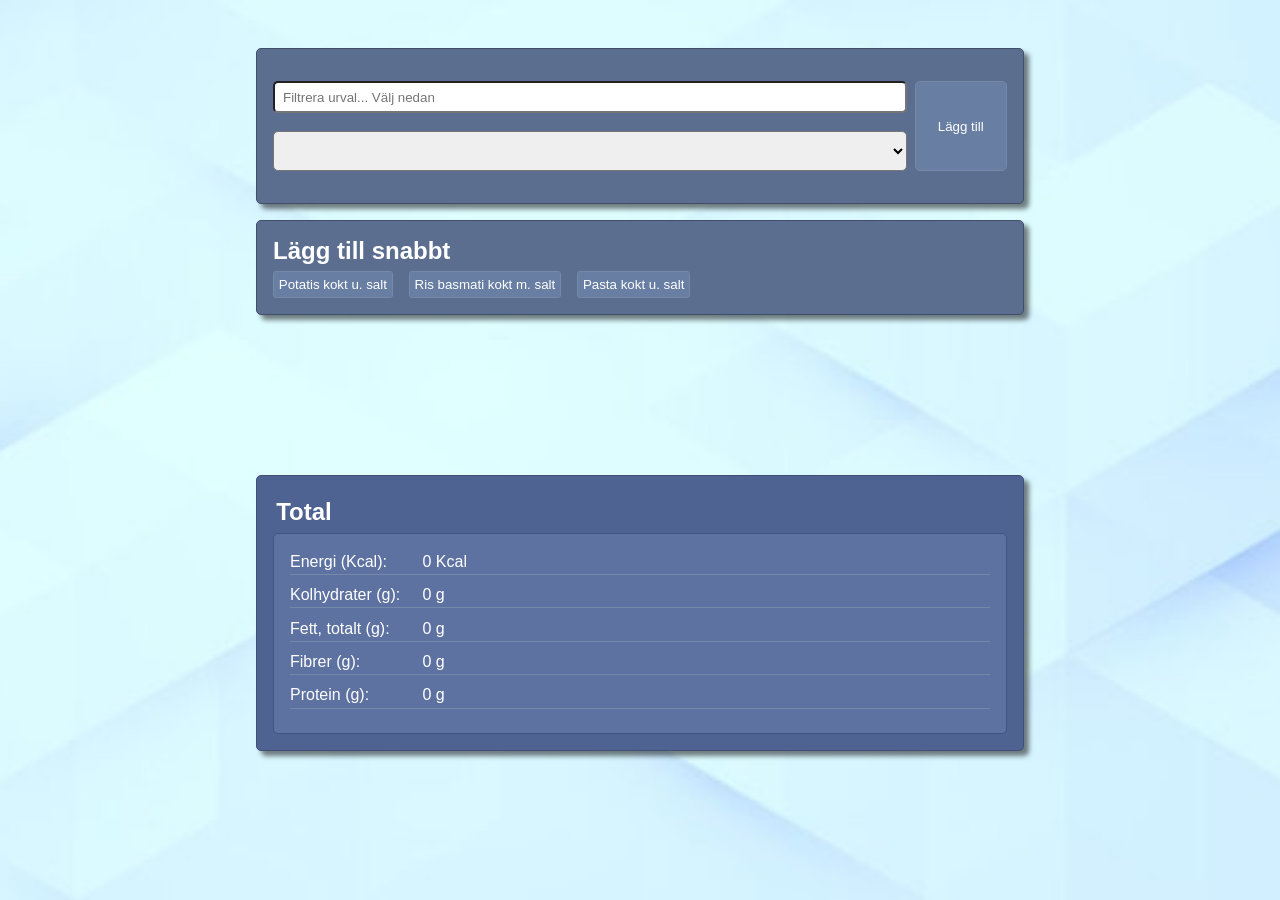
<file: index.html>
<!DOCTYPE html>
<html lang="en">

<head>
    <meta charset="UTF-8">
    <meta name="viewport" content="width=device-width, initial-scale=1.0">
    <title>Matplaneraren</title>
    <link rel="stylesheet" href="css/style.css">
</head>

<body class="backgroundImage">
    <main>
        <div class="searchDiv">
            <div class="searchInputs">
                <input type="text" name="" id="searchFilter" class="searchFilter" onchange="filterDropdown()"
                    placeholder="Filtrera urval... Välj nedan"><br>
                <select class="foodDropDown" id="allFoodItemsDropDown"></select>
            </div>

            <input class="addButton" type="button" id="addButton" value="Lägg till" onclick="addFoodCard()">
        </div>

        <div class="quickAdd-container">
            <h2>Lägg till snabbt</h2>
            <div class="quickAdd-buttons" id="quickAdd-buttons"></div>
        </div>


        <div class="food-container" id="foodContainer">

        </div>

        <div class="totals-container" data-totals="totals">
            <h2>Total</h2>
            <div class="calculation">
                <div class="variant-container">
                    <span class="variantText">Energi (Kcal): </span>
                    <span class="kcal">0</span> <span> Kcal</span>
                </div>

                <div class="variant-container">
                    <span class="variantText">Kolhydrater (g): </span>
                    <span class="carbs">0</span> <span> g</span>
                </div>

                <div class="variant-container">
                    <span class="variantText">Fett, totalt (g): </span>
                    <span class="fat">0</span>
                    <span> g</span>
                </div>

                <div class="variant-container">
                    <span class="variantText">Fibrer (g): </span>
                    <span class="fibers">0</span>
                    <span> g</span>
                </div>

                <div class="variant-container">
                    <span class="variantText">Protein (g): </span>
                    <span class="protien">0</span>
                    <span> g</span>
                </div>
            </div>
        </div>

    </main>

    <script src="script/script.js"></script>
</body>

</html>
</file>
<file: css/style.css>
* {
     margin: 0;
     padding: 0;

     box-sizing: border-box;
 }



 body {
     background-color: #98b0d2;

     font-family: 'Gill Sans', 'Gill Sans MT', Calibri, 'Trebuchet MS', sans-serif;

     display: flex;
     justify-content: center;

     min-height: 100vh;
     margin: 0;
 }

 main {
     margin: 1rem 1rem;
     min-width: 60%;
     margin-bottom: 2rem;
 }

 .backgroundImage {
     min-height: 100vh;
     background-image: url('../images/lightblue.jpg');
     background-size: cover;
     background-position: center;
     background-repeat: no-repeat;
     background-attachment: fixed;
 }


 .searchDiv {
     margin-top: 2rem;
     border: 1px solid #414e69;

     background-color: #5b6e8f;
     box-shadow: 5px 5px 5px hsla(0, 0%, 0%, 0.506);
     padding: 2rem 1rem;

     border-radius: 5px;

     text-align: center;
     display: flex;
     flex-direction: row;
     gap: 0.5rem;

 }

 .searchInputs {
     display: flex;
     flex-direction: column;
     flex: 7;
 }

 .searchFilter {
     padding-left: 0.5rem;
     min-height: 2rem;
     border-radius: 5px;
 }

 .foodDropDown {
     padding-left: 0.5rem;
     min-height: 2.5rem;
     border-radius: 5px;
 }

 .foodDropDown:hover {
     cursor: pointer;
 }

 .foodDropDown option {}

 .addButton {
     flex: 1;

     color: white;
     border-radius: 5px;
     border: 1px solid #7589a9;
     background-color: #687ea2;
     min-height: 2rem;

     transition: background-color 0.1s ease;
 }

 .addButton:hover {
     background-color: #586a88;
 }

 .addButton:active {
     background-color: #809ac4;
     cursor: pointer;
 }






 .food-container {
     /* margin-top: 2rem; */
     display: flex;
     flex-direction: column;
     gap: 1rem;
 }


 .slider {
     -webkit-appearance: none;
     appearance: none;

     width: 100%;
     height: 15px;

     background: #d3d3d3;
     outline: none;
     opacity: 0.7;
     -webkit-transition: .2s;
     transition: opacity .2s;

     border-radius: 3px;
 }

 .slider:hover {
     opacity: 1;
 }

 .slider::-webkit-slider-thumb {
     /* Override default look */
     -webkit-appearance: none;
     appearance: none;
     cursor: pointer;

     width: 15px;
     height: 15px;

     background: #33355f;
     border-radius: 2px;
 }


 .food-card {
     color: white;

     padding: 1rem;
     border-radius: 5px;
     border: 1px solid #414e69;
     background-color: #5b6e8f;

     box-shadow: 5px 5px 5px hsla(0, 0%, 0%, 0.506);
     min-width: 300px;
 }

 .food-card .calculation {
     padding: 0.5rem;
     border: 1px solid #7589a9;
     background-color: #687ea2;
     border-radius: 5px;
 }

 .variant-container {
     border-bottom: 1px solid #7589a9;
     padding-bottom: 0.2rem;
     margin-bottom: 0.5rem;
 }

 .variantText {
     display: inline-block;
     width: 8rem;
 }

 .food-card h1,
 .food-card h2,
 .food-card h3,
 .food-card h4,
 .totals-container h1,
 .totals-container h2,
 .totals-container h3,
 .totals-container h4 {
     padding: 0.2rem;
     margin-top: 0.2rem;
     margin-bottom: 0.2rem;

 }


 .grams-container {
     padding: 0.2rem;

 }

 .grams-container .variantText {
     margin-right: 1rem;
 }


 .removeButton {
     color: white;

     margin-top: 0.7rem;
     border-radius: 5px;
     padding: 0.5rem;

     width: 100%;
     border: 1px solid #7589a9;
     background-color: #687ea2;
     transition: background-color 0.1s ease;
 }

 .removeButton:hover {
     background-color: #586a88;
 }

 .removeButton:active {
     background-color: #809ac4;
     cursor: pointer;
 }


 .totals-container {
     margin-top: 2rem;
     border-radius: 5px;
     padding: 1rem;
     border: 1px solid hsl(224, 29%, 36%);
     background-color: hsl(222, 30%, 44%);
     color: white;
     box-shadow: 5px 5px 5px hsla(0, 0%, 0%, 0.506);

     margin-top: 5rem;

 }

 .totals-container h3 {
     margin-bottom: 0.5rem;
 }

 .totals-container .calculation {
     padding: 1rem;
     border-radius: 5px;
     border: 1px solid hsl(224, 30%, 38%);
     background-color: hsl(222, 26%, 50%);
 }

 .totals-container span {
     display: inline-block;
     border-radius: 5px;
     margin-top: 0.2rem;

 }


 .hidden {
     display: none;
 }



 .minimizeButton {
     margin-top: 0.5rem;
     margin-left: 0.5rem;
     padding: 0.3rem;
     float: right;
     border-radius: 3px;
     color: white;
     border: 1px solid #7589a9;
     background-color: #687ea2;
     transition: background-color 0.1s ease;

 }

 .minimizeButton:hover {
     background-color: #586a88;
 }

 .minimizeButton:active {
     background-color: #809ac4;
     cursor: pointer;
 }



 .quickAdd-container {
     border: 1px solid #414e69;
     background-color: #5b6e8f;
     box-shadow: 5px 5px 5px hsla(0, 0%, 0%, 0.506);
     border-radius: 5px;
     color: white;
     padding: 1rem;
     margin-top: 1rem;
     margin-bottom: 5rem;

     gap: 1rem;
 }

 .quickAdd-buttons {
    display: flex;
    flex-wrap: wrap;
    margin-top: 0.4rem;
    gap: 1rem;
 }

 .quickAdd-buttons button {
     min-width: 5rem;
 }

 .buttonStyle {
     padding: 0.3rem;
     border-radius: 3px;
     color: white;
     border: 1px solid #7589a9;
     background-color: #687ea2;
     transition: background-color 0.1s ease;

 }

 .buttonStyle:hover {
     background-color: #586a88;
 }

 .buttonStyle:active {
     background-color: #809ac4;
     cursor: pointer;
 }


  @media (max-width: 740px) {
     main {

         min-width: 94%;
     }

     .searchDiv{
        flex-direction: column;
     }
 }
</file>
